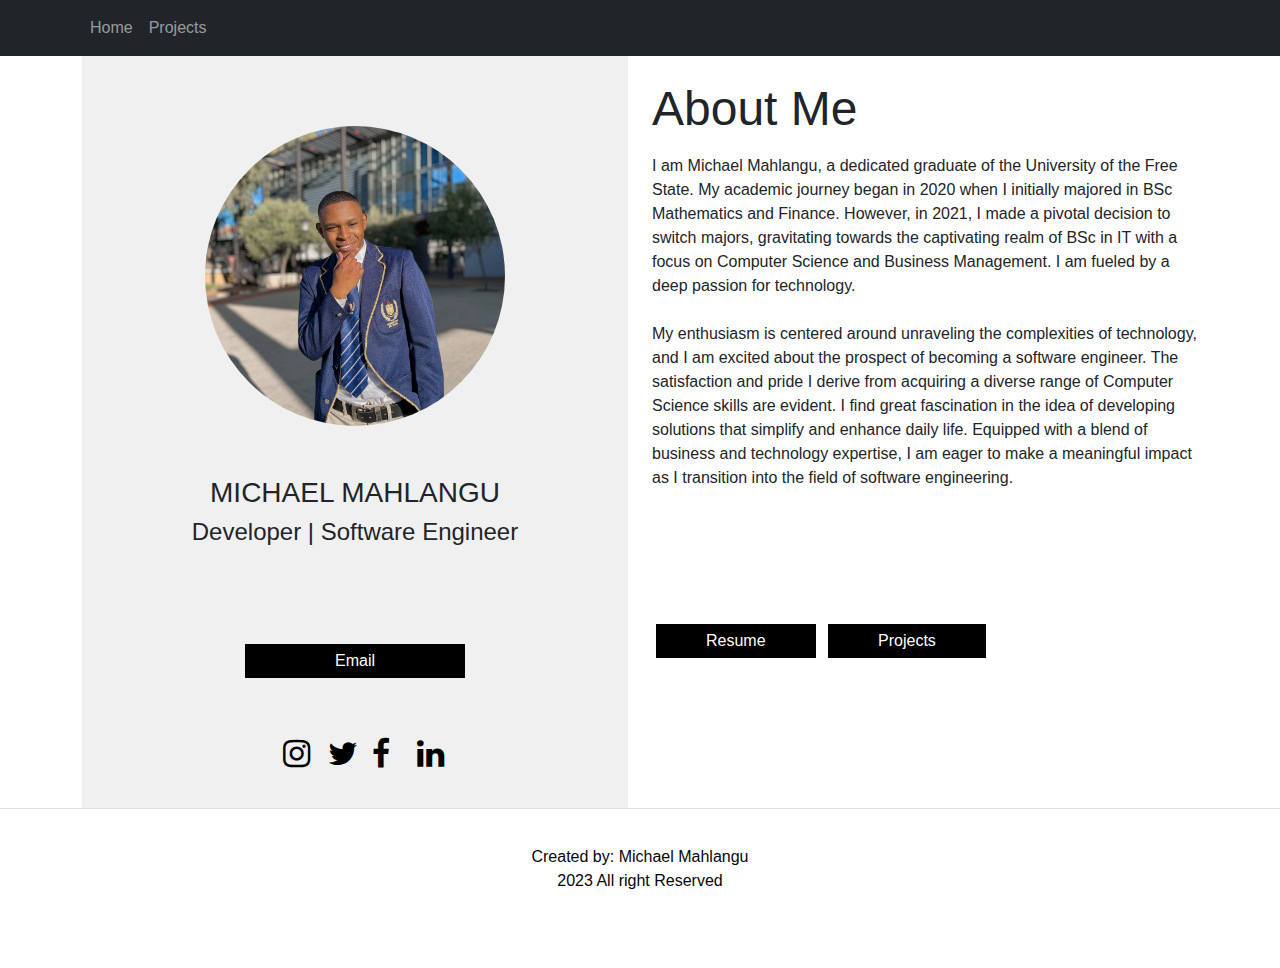
<file: index.html>
<!DOCTYPE html>

<html xmlns="http://www.w3.org/1999/xhtml">
<head>
    <meta name="viewport" content="width=device-width" />
    <!-- Bootstrap -->
    <link rel="stylesheet" href="lib/bootstrap/css/bootstrap.min.css" />

    <!--font-awesome-->
    <link rel="stylesheet" href="https://cdnjs.cloudflare.com/ajax/libs/font-awesome/4.7.0/css/font-awesome.min.css">
    <!-- Custom Style sheets-->

    <link href="css/arsey.css" rel="stylesheet" />
    <title>Profile</title>

</head>
<body>

    
    <nav class="navbar navbar-expand-md bg-dark navbar-dark">
        <div class="container">
            <!-- Toggler/collapsible Button -->
            <button class="navbar-toggler" type="button" data-bs-toggle="collapse" data-bs-target="#MyNavbar">
                <span class="navbar-toggler-icon"></span>
            </button>
            <!-- Links -->
            <div class="collapse navbar-collapse" id="MyNavbar">
                <ul class="navbar-nav ml-auto">
                    <li class="nav-item">
                        <a class="nav-link" href="index.html">Home</a>
                    </li>
                    <li class="nav-item">
                        <a class="nav-link" href="projects.html">Projects</a>
                    </li>
                </ul>
            </div>
        </div>
    </nav>


    <div class="container">
        <div class="row">
            <div class="col-md-6">
                <div class="left-half">
                    <div class="center">
                        <img src="images/arsey.png" alt="Michael Display Picture" style="width:300px;height:300px;" class="me" />

                        <h3>MICHAEL MAHLANGU</h3>
                        <h4>Developer | Software Engineer </h4>
                    </div>
                </div>
            </div>
            <div class="col-md-6">
                <br />
                <h1> About Me</h1>
                <p>
           I am Michael Mahlangu, a dedicated graduate of the University of the Free State. My academic journey began in 2020 when I initially majored in BSc Mathematics and Finance. 
                    However, in 2021, 
                    I made a pivotal decision to switch majors, gravitating towards the captivating realm of BSc in IT with a focus on Computer Science and Business Management. 
                    I am fueled by a deep passion for technology.
                    <br />
                    <br />
                    My enthusiasm is centered around unraveling the complexities of technology, and I am excited about the prospect of becoming a software engineer.
                    The satisfaction and pride I derive from acquiring a diverse range of Computer Science skills are evident.
                    I find great fascination in the idea of developing solutions that simplify and enhance daily life.
                    Equipped with a blend of business and technology expertise, I am eager to make a meaningful impact as I transition into the field of software engineering.
                </p>
            </div>
        </div>
        <div class="row">
            <div class="col-md-6">
                <div class="left-half">
                    <div class="center">
                        <a class="one" href="mailto:Manqobamichael.mahlangu@gmail.com">Email</a>
                        <h2>
                            <a href="https://www.instagram.com/arsey_ww" class="fa fa-instagram"></a>
                            <a href="https://twitter.com/arsey_ww" class="fa fa-twitter"></a>
                            <a href="https://www.facebook.com/arsey.ww" class="fa fa-facebook"></a>
                            <a href="https://www.linkedin.com/in/michael-mahlangu-986668220" class="fa fa-linkedin"></a>
                        </h2>
                    </div>
                </div>
            </div>
            <div class="col-md-6">
                <a class="two" href="media/Michael.pdf">Resume</a>
                <a class="two" href="projects.html">Projects</a>
            </div>
        </div>
    </div>
    <!--Footer-->

    <div class="border-top footer text-center right-half">
        <p>
            Created by: Michael Mahlangu<br />
            2023 All right Reserved
        </p>
    </div>

    <!-- JavaScript libraries - Order is important -->
    <script src="/lib/bootstrap/js/bootstrap.bundle.min.js"></script>


</body>
</html>
</file>
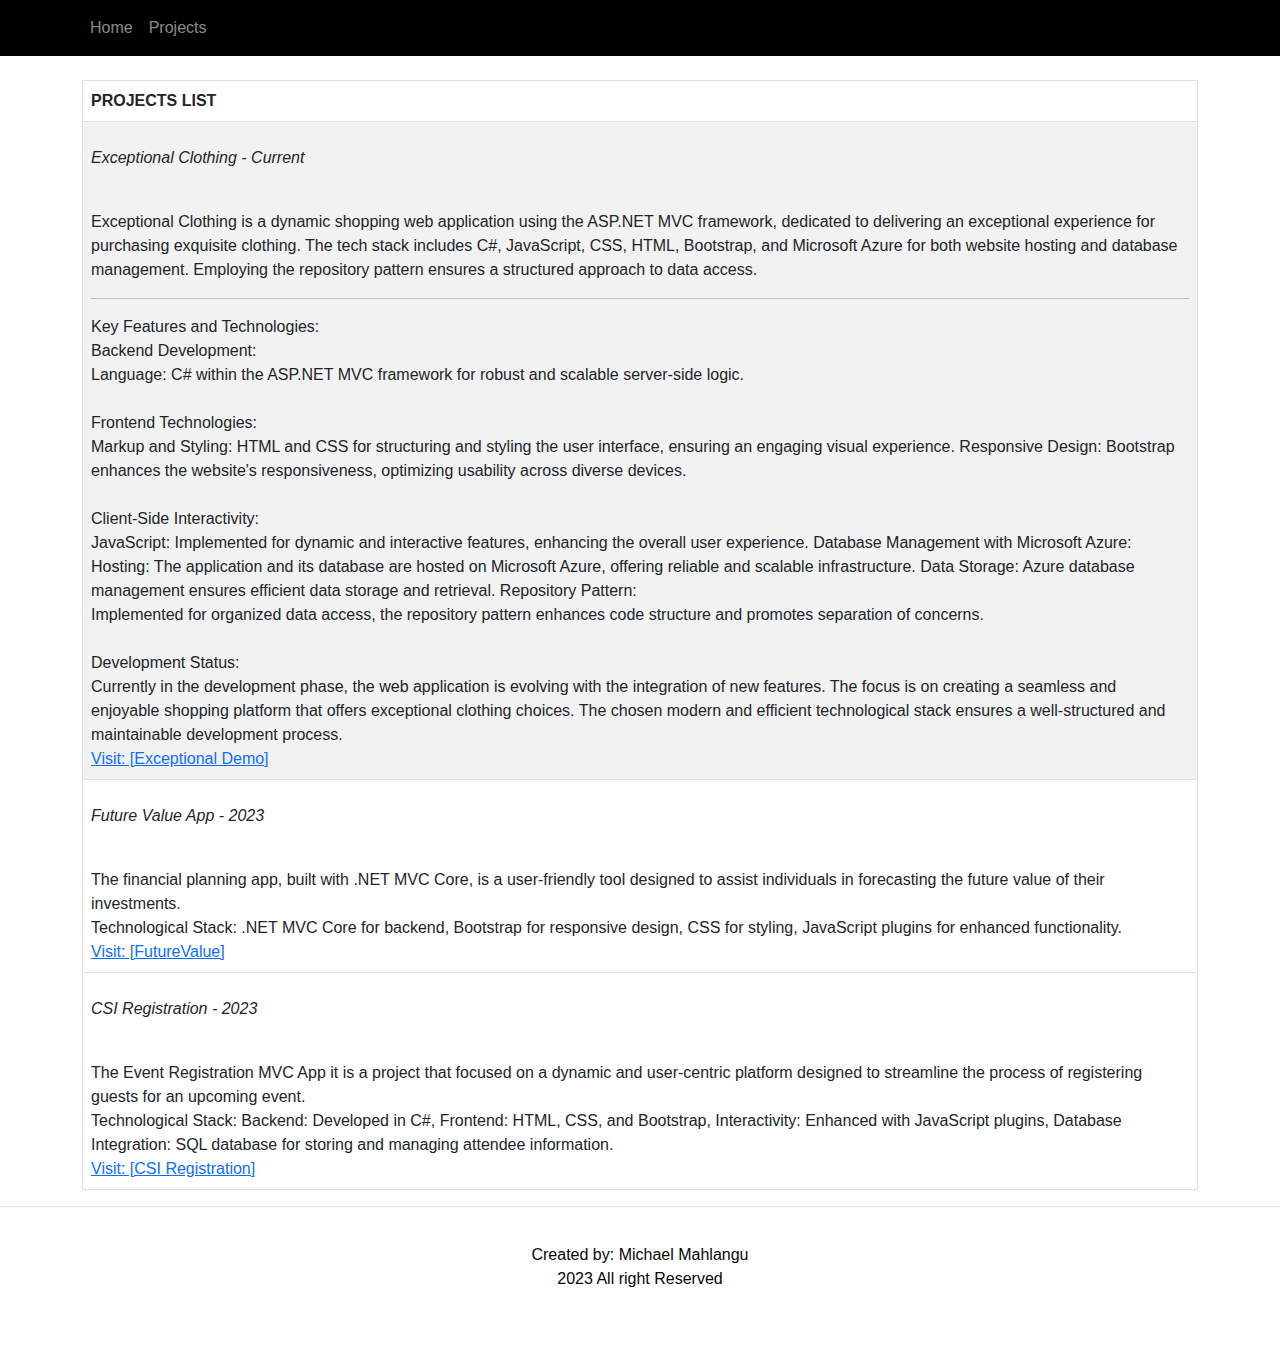
<file: projects.html>
<!DOCTYPE html>

<html lang="en" xmlns="http://www.w3.org/1999/xhtml">

<head>
    <meta name="viewport" content="width=device-width" />
    <!-- Bootstrap -->
    <link rel="stylesheet" href="lib/bootstrap/css/bootstrap.min.css" />

    <!--font-awesome-->
    <link rel="stylesheet" href="https://cdnjs.cloudflare.com/ajax/libs/font-awesome/4.7.0/css/font-awesome.min.css">
    <!-- Custom Style sheets-->

    <link href="css/arsey.css" rel="stylesheet" />
    <title>Projects</title>

</head>

<body>

    <nav class="navbar navbar-expand-md bg-black navbar-dark">
        <div class="container">
            <!-- Toggler/collapsible Button -->
            <button class="navbar-toggler" type="button" data-bs-toggle="collapse" data-bs-target="#MyNavbar">
                <span class="navbar-toggler-icon"></span>
            </button>
            <!-- Links -->
            <div class="collapse navbar-collapse" id="MyNavbar">
                <ul class="navbar-nav ml-auto">
                    <li class="nav-item">
                        <a class="nav-link" href="index.html">Home</a>
                    </li>
                    <li class="nav-item">
                        <a class="nav-link" href="projects.html">Projects</a>
                    </li>
                </ul>
            </div>
        </div>

    </nav>

    <div class="container ">


        <br />
        <div class="row">
            <div class="col">
                <table class="table table-bordered table-striped border-top ">
                    <thead>
                        <tr>
                            <th>PROJECTS LIST</th>
                        </tr>
                    </thead>
                    <tbody>
                        <td>
                            <p class="fst-italic">Exceptional Clothing - Current</p>

                            <br />
                            Exceptional Clothing is a dynamic shopping web application using the ASP.NET MVC
                            framework, dedicated to delivering
                            an exceptional experience for purchasing exquisite clothing. The tech stack includes C#,
                            JavaScript, CSS, HTML, Bootstrap, and Microsoft Azure for both website hosting and database
                            management. Employing the repository pattern ensures a structured approach to data access.
                            <hr />

                            Key Features and Technologies:
                            <br />
    
                            Backend Development:
                            <br /> 
                            Language: C# within the ASP.NET MVC framework for robust and scalable server-side logic.
                            <br /> <br />Frontend Technologies:
                            <br />
                            Markup and Styling: HTML and CSS for structuring and styling the user interface, ensuring an
                            engaging visual experience.
                            Responsive Design: Bootstrap enhances the website's responsiveness, optimizing usability
                            across diverse devices.
                            <br /> <br />
                            Client-Side Interactivity:
                            <br />
                            JavaScript: Implemented for dynamic and interactive features, enhancing the overall user
                            experience.
                            Database Management with Microsoft Azure:
                            <br />
                            Hosting: The application and its database are hosted on Microsoft Azure, offering reliable
                            and scalable infrastructure.
                            Data Storage: Azure database management ensures efficient data storage and retrieval.
                            Repository Pattern:
                            <br />
                            Implemented for organized data access, the repository pattern enhances code structure and
                            promotes separation of concerns.
                            <br /> <br />
                            Development Status:
                            <br />
                            Currently in the development phase, the web application is evolving with the integration of
                            new features. The focus is on creating a seamless and enjoyable shopping platform that
                            offers exceptional clothing choices. The chosen modern and efficient technological stack
                            ensures a well-structured and maintainable development process.

                            <br />
                            <a href="https://exceptionaldemo.azurewebsites.net">Visit: [Exceptional Demo]</a>




                        </td>

                        </tr>
                        <tr>
                            <td>
                                <p class="fst-italic">Future Value App - 2023</p>

                                <br />
                                The financial planning app, built with .NET MVC Core, is a user-friendly tool designed
                                to assist individuals in forecasting the future value of their investments.
                                <br />
                                Technological Stack:

                                .NET MVC Core for backend, Bootstrap for responsive design,
                                CSS for styling, JavaScript plugins for enhanced functionality.
                                <br />
                                <a href="https://futurevalue.azurewebsites.net">Visit: [FutureValue]</a>

                            </td>

                        </tr>
                        <tr>

                        <tr>
                            <td>
                                <p class="fst-italic"> CSI Registration - 2023</p>

                                <br />
                                The Event Registration MVC App it is a project that focused on a dynamic and
                                user-centric platform designed to streamline the
                                process of registering guests for an upcoming event.
                                <br />
                                Technological Stack:

                                Backend: Developed in C#,
                                Frontend: HTML, CSS, and Bootstrap,
                                Interactivity: Enhanced with JavaScript plugins,
                                Database Integration: SQL database for storing and managing attendee information.
                                <br />
                                <a href="https://eventregister.azurewebsites.net">Visit: [CSI Registration]</a>
                            </td>


                        </tr>
                    </tbody>
                </table>
            </div>
        </div>
    </div>
    <!--Footer-->
    <div class="border-top footer text-center right-half">
        <p>
            Created by: Michael Mahlangu<br />
            2023 All right Reserved
        </p>
    </div>

</body>

</html>
</file>
<file: css/arsey.css>
* {
	margin: 0;
	padding: 0;
	scroll-behavior: smooth !important;
	transition: 50ms;
}

.picture {
	max-width: 500px;
	margin: auto;
}

body {
	font-family: Helvetica Neue, Helvetica, Arial;
	font-size: 16px;
	line-height: 1.5rem;
}
.center {
	text-align: center
}

.me {
	transition: ease 1000ms;
	width: 300px;
	border-radius: 50%;
	margin-top: 50px;
	margin-bottom: 50px;
}

p {
	display: block;
	margin-block-start: 1rem;
	margin-block-end: 1rem;
	margin-inline-start: 0px;
	margin-inline-end: 0px;
}

h1 {
	font-size: 3rem;
}


a.one:link {
	border: none;
	color: rgb(255, 255, 255);
	padding: 5px 90px;
	text-align: center;
	text-decoration: none;
	display: inline-block;
	font-size: 16px;
	margin: 4px 4px;
	cursor: pointer;
	background-color: black;
	margin-bottom: 50px;
	margin-top: 50px;
}

a.one:hover {
	opacity: 0.7;
}

a.two:link {
	border: none;
	color: rgb(255, 255, 255);
	padding: 5px 50px;
	text-align: center;
	text-decoration: none;
	display: inline-block;
	font-size: 16px;
	margin: 4px 4px;
	cursor: pointer;
	background-color: black;
	margin-bottom: 50px;
	margin-top: 50px;
}

a.two:hover {
	opacity: 0.7;
}

a.two:visited {
	color: rgb(255, 255, 255);
  }

div.topnav {
	overflow: hidden;
	background-color: rgb(197, 197, 197);
	padding: 10px 16px;
}
div.topnav h3 {
	float: left;
	display: block;
	color: black;
	text-align: center;
	text-decoration: none;
}

div .topnav a {
	float: right;
	display: block;
	color: #000000;
	text-align: center;
	text-decoration: none;
	padding: 0px 10px;
}
div .topnav :hover {
	opacity: 0.7;
}
.fa {
  padding: 10px;
  width: 30px;
  text-align: center;
  text-decoration: none;
  margin: 0px 3px;
  border-radius: 50%;
}

  .fa:hover {
    opacity: 0.7;
}

.fa-instagram {
	color: rgb(0, 0, 0);
  }

  .fa-twitter {
	color: rgb(0, 0, 0);
  }

  .fa-facebook {
	color: rgb(0, 0, 0);
  }
  .fa-linkedin {
	color: rgb(0, 0, 0);
  }  

  .footer {
    bottom: 100;
	background-color: rgb(197, 197, 197);
    color: rgb(7, 7, 7);
    height: 10rem;
    position: bottom;
}
	

  img {
	max-width: 100%
  }
  .image {
	flex-basis: 30%
  }
  .text {
	font-size: 20px;
  }

.left-half {
	flex: 1;
	background-color: #f0f0f0; /* Light gray color for the left half */
	padding: 20px;
}

.right-half {
	flex: 1;
	background-color: #ffffff; /* White color for the right half */
	padding: 20px;
}
</file>
